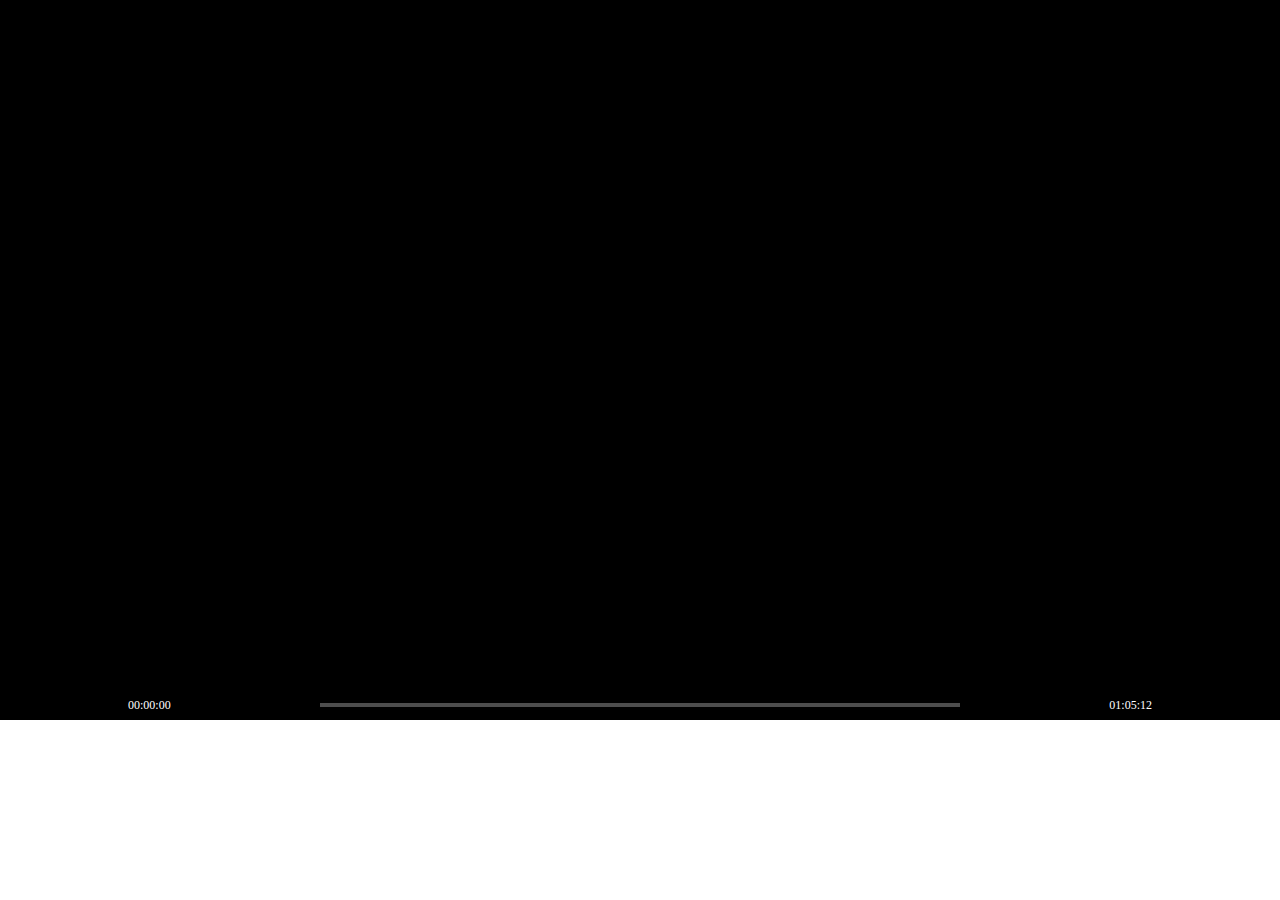
<file: player/index.html>
<!doctype html>
<html lang="en">
<head>
    <meta charset="UTF-8">
    <meta name="viewport"
          content="width=device-width, user-scalable=no, initial-scale=1.0, maximum-scale=1.0, minimum-scale=1.0">
    <meta http-equiv="X-UA-Compatible" content="ie=edge">
    <meta name="description" content="H5视频播放器，你值得拥有">
    <meta name="keywords" content="H5视频播放器,MP4">
    <meta name="Author" content="Leon">
    <title>H5视频播放器</title>
    <link rel="stylesheet" href="./CSS/main.css">
    <!--引入阿里图标-->
    <link rel="stylesheet" href="http://at.alicdn.com/t/font_1970977_l3tcn3m8eh8.css">
    <link rel="stylesheet" href="./CSS/phone.css" media="screen and (max-width:880px)">
</head>
<body>
<div class="head">
    <p class="description">点击右侧按钮可观看示例视频</p>
    <button class="exampleVideo">载入示例视频</button>
</div>
<div class="container">
    <video id="player" src=""  accept="video/*"></video>
    <div class="progressBar">
        <div class="currentProgress">
            <div class="circle"></div>
            <div class="ring"></div>
        </div>
    </div>
    <div class="control">
        <ul>
            <li class="left">
                <i id="play" class="iconfont icon-icon_play" title="播放" onclick="playButton.change()()"></i>
                <span class="playTime"></span>
            </li>
            <li class="right">
                <ul class="clearfix">
                    <li class="volume" onmousemove="volume.mouseInVolume()" onmouseleave="volume.mouseOutVolume()">
                        <div class="volumeIcon" onclick="volume.click()">
                            <i class="iconfont icon-004laba-2"></i>
                            <i class="iconfont icon-wifi isMuted"></i>
                        </div>
                        <div class="setValue" onmousemove="volume.mouseInSetValue()" onmouseleave="volume.mouseOutSetValue()" onmousedown="volume.adjustVolume()">
                            <div class="volumeBar">
                                <div class="currentValue">
                                    <div class="circle">
                                        <div class="halo"></div>
                                        <div class="ring"></div>
                                    </div>
                                </div>
                            </div>
                        </div>
                        <div class="fillArea"></div>
                    </li>
                    <li class="speed">
                        <span>1x</span>
                        <ul class="speedList">
                            <li>2x</li>
                            <li>1.5x</li>
                            <li>1.2x</li>
                            <li>1x</li>
                            <li>0.5x</li>
                        </ul>
                        <div class="fillArea"></div>
                    </li>
                    <li class="file" title="载入视频文件">
                        <input type="file" id="file-choose" name="videoFile">
                        <label for="file-choose">
                            <i class="iconfont icon-wenjian"></i>
                        </label>
                    </li>
                    <li class="fullScreen" title="全屏">
                        <i class="iconfont icon-quanping"></i>
                    </li>
                </ul>
            </li>
        </ul>
    </div>
    <div class="volumeSizeBox">
        当前音量:
        <span class="currentVolume"></span>
    </div>
</div>
<script>
    let container=document.querySelector(".container")
    let progressBar=document.querySelector(".progressBar")
    let currentProgress=document.querySelector(".currentProgress")
    let control=document.querySelector(".control")
    let player=document.querySelector("#player")
    let inputFile=document.querySelector("#file-choose")
    let setValue=document.querySelector(".setValue")
    let volumeBar=document.querySelector(".volumeBar")
    let currentValue=document.querySelector(".currentValue")
    let volumeSizeBox=document.querySelector(".volumeSizeBox")
    let currentVolume=document.querySelector(".currentVolume")
    let speedList=document.querySelectorAll(".speedList li")
    let currentSpeed=document.querySelector(".speed>span")
    let fullScreen=document.querySelector(".fullScreen")
    let chooseFile=document.querySelector(".file label")
    let fullScreenBtn=document.querySelector(".fullScreen i")
    let exampleVideo=document.querySelector(".exampleVideo")
    let volumeFillArea=document.querySelector(".volume .fillArea")

    let inputOnce=false
    let firstTimeOut=null
    let isFullScreen=false
    let isMouseInControl=false
    let totalVideoTime=[]
    let time1=0
    let time2=0

    init()
    function init(){
        window.onload = function () {
            var u = navigator.userAgent;
            if (u.indexOf('Android') > -1 || u.indexOf('Linux') > -1||u.indexOf('iPhone') > -1) {//安卓手机
                window.location.href="./mobile_phone/index.html"
            }
        };

        window.URL = window.URL || window.webkitURL;

        //用来实现底部控件的隐藏于显示
        control.style.bottom=0
        progressBar.style.bottom=50+"px"
        container.onmouseenter=function(){
            control.style.bottom=0+"px"
            progressBar.style.bottom=50+"px"
        }
        container.onmouseleave=function(){
            if(playButton.flag===true){
                control.style.bottom=-54+"px"
                progressBar.style.bottom=-4+"px"
            }
        }
        //倍速初始化
        ;[].forEach.bind(speedList)((i)=>{
            i.onclick=()=>{
                if(inputOnce){
                    player.playbackRate=parseFloat(i.innerHTML);currentSpeed.innerHTML=i.innerHTML
                }
            }
        })

        //获取文件并进行相关初始化
        inputFile.onchange=function () {
            if(this.files.length){
                inputOnce = true

                player.src = window.URL.createObjectURL(this.files[0])
                playButton.pauseVideo()
                progressBar.style.display = "block"
                currentProgress.style.width = 0 + "%"
                currentSpeed.innerHTML="1x"
            }
        }

        //调节进度时，如鼠标在进度条之外抬起，按照进度条之内抬起处理
        window.onmouseup=function(){
            if(handleWithPlayer.isProgressBarMouseDown){
                progressBar.onmousemove=null
                playButton.playVideo()
                handleWithPlayer.isProgressBarMouseDown=false
            }
        }

        window.onmousemove=function(e){
            e.preventDefault()    //阻止鼠标移动默认事件
        }
        //全屏时鼠标鼠标指针闲置两秒则消失，同时底部菜单隐藏；当鼠标移动，指针显示，同时底部菜单显示
        setInterval(function(){
            if(document.fullscreenElement){
                time1=new Date()
                if(time1&&time2&&(time1-time2)>2000&&!isMouseInControl){
                    container.style.cursor="none"
                    if(playButton.flag===true){
                        control.style.bottom=-50+"px"
                        progressBar.style.bottom=0+"px"
                    }
                }else{
                    container.style.cursor="default"
                    control.style.bottom=0+"px"
                    progressBar.style.bottom=50+"px"
                }
            }
        },1000)
        container.onmousemove=function(e){
            if(document.fullscreenElement){
                time2=time1
            }
        }
        control.onmouseenter=function(){
            isMouseInControl=true
        }
        control.onmouseleave=function(){
            isMouseInControl=false
        }

        //选择文件导致退出全屏，页面元素进行相应调整
        chooseFile.onclick=function(){
            if(isFullScreen){
                isFullScreen = false
                FullScreen(container)
                handleWithPlayer.adjustSize()
                fullScreenBtn.classList.add("icon-quanping")
                fullScreenBtn.classList.remove("icon-cancel-full-screen")
                fullScreen.title="全屏"
            }
        }
        exampleVideo.onclick=function(){
            inputOnce = true
            player.src="./video/Mojito.mkv"
            playButton.pauseVideo()
            progressBar.style.display = "block"
            currentProgress.style.width = 0 + "%"
            currentSpeed.innerHTML="1x"
        }
    }
    //播放按钮对象
    let playButton={
        button:document.getElementById("play"),
        flag:false,
        change:function(){
            return () => {
                if (this.flag) {
                    player.pause()
                    this.flag = false
                    this.button.classList.remove("icon-zanting")
                    this.button.classList.add("icon-icon_play")
                } else if(inputOnce){
                    player.play()
                    this.flag = true
                    this.button.classList.remove("icon-icon_play")
                    this.button.classList.add("icon-zanting")
                }
            }
        },
        playVideo(){
            this.flag = false
            this.change()()
        },
        pauseVideo(){
            this.flag = true
            this.change()()
        }
    }
    //处理视频文件
    let handleWithPlayer={
        playTime:document.querySelector(".playTime"),
        isProgressBarMouseDown:false,
        adjustSize:function(){
            let a=player.videoWidth
            let b=player.videoHeight
            let x
            let y
            if(isFullScreen){
                x=window.screen.width
                y=window.screen.height
            }else{
                x=container.clientWidth
                y=container.clientHeight
            }
            if((a>x||b>y)&&(a/b>x/y)){
                player.style.width=x+"px"
                player.style.height=b/(a/x)+"px"
            }else if((a>x||b>y)&&(a/b<x/y)){
                player.style.height=y+"px"
                player.style.width=a/(b/y)+"px"
            }else if(a<x&&b<y){
                player.style.width=a+"px"
                player.style.height=b+"px"
            }
            if(Math.abs(a/b-x/y)<0.5){
                player.style.width=x+"px"
                player.style.height=y+"px"
            }
        },
        loadVideo:function(){
            return new Promise(resolve=>{
                player.onloadedmetadata=function() {
                    handleWithPlayer.adjustSize()
                    player.volume=0.6*player.volume
                    currentValue.style.height=Math.round(player.volume*80)+"px"
                    let arr1=[]
                    let videoHour=Math.floor(player.duration/3600)
                    let videoMinute=Math.floor(player.duration/60)
                    let videoSecond=Math.ceil(player.duration-Math.floor(player.duration/60)*60)
                    arr1.push(videoHour,videoMinute,videoSecond)
                    let totalTime=arr1.map(item=>item<10?item="0"+item:item+="")
                    if(totalTime[0]==="00"){
                        handleWithPlayer.playTime.innerHTML=`00:00 / ${totalTime[1]}:${totalTime[2]}`
                    }else{
                        handleWithPlayer.playTime.innerHTML=`00:00:00 / ${totalTime[0]}:${totalTime[1]}:${totalTime[2]}`
                    }
                    totalVideoTime=totalTime
                    resolve()
                }
            })
        },
        updateTime:()=>{
            let arr2 = []
            if (playButton.flag === true) {
                currentProgress.style.width = (player.currentTime / player.duration) * 100 + "%"
                arr2[0] = Math.floor(player.currentTime / 3600)
                arr2[1] = Math.floor(player.currentTime / 60)
                arr2[2] = Math.ceil(player.currentTime - Math.floor(player.currentTime / 60) * 60)
                if (arr2[2] > 59) {
                    arr2[2] = 0
                    arr2[1]++
                }
                if (arr2[1] > 59) {
                    arr2[1] = 0
                    arr2[0]++
                }
                let nowTime = arr2.map(item => item < 10 ? item = "0" + item : item += "")
                if (totalVideoTime[0] === "00") {
                    handleWithPlayer.playTime.innerHTML = `${nowTime[1]}:${nowTime[2]} / ${totalVideoTime[1]}:${totalVideoTime[2]}`
                } else {
                    handleWithPlayer.playTime.innerHTML = `${nowTime[0]}:${nowTime[1]}:${nowTime[2]} / ${totalVideoTime[0]}:${totalVideoTime[1]}:${totalVideoTime[2]}`
                }
                if (arr2[0] * 60 * 60 + arr2[1] * 60 + arr2[2] >= Math.ceil(player.duration)) {
                    playButton.flag = true
                    playButton.change()()
                    currentProgress.style.width = 100 + "%"
                }
                arr2=null
            }
        },
        manageTime(){
            return new Promise(resolve=>{
                setInterval(function () {
                    this.updateTime(totalVideoTime)
                }.bind(this), 1000)
                resolve()
            })
        },
        onlyUpdateTime(){
            playButton.flag = true
            this.updateTime(totalVideoTime)
            playButton.flag = false
        },
    }
    handleWithPlayer.loadVideo()
        .then(()=>{return handleWithPlayer.manageTime()})
        .then(()=>{
            progressBar.onmousedown=function(e){
                handleWithPlayer.isProgressBarMouseDown=true
                let x=e.pageX-container.offsetLeft
                player.currentTime=(x/progressBar.offsetWidth)*player.duration
                currentProgress.style.width = (player.currentTime / player.duration) * 100 + "%"
                playButton.pauseVideo()
                handleWithPlayer.onlyUpdateTime()
                progressBar.onmousemove=function(e){
                    let x=e.pageX-container.offsetLeft
                    player.currentTime=(x/progressBar.offsetWidth)*player.duration
                    currentProgress.style.width = (player.currentTime / player.duration) * 100 + "%"
                    handleWithPlayer.onlyUpdateTime()
                }
                progressBar.onmouseup=function(e){
                    handleWithPlayer.isMouseDown=false
                    progressBar.onmousemove=null
                    let x=e.pageX-container.offsetLeft
                    player.currentTime=(x/progressBar.offsetWidth)*player.duration
                    handleWithPlayer.updateTime()
                    playButton.playVideo()
                }
            }
        })
    //音量控制
    let volume={
        volumeIcon:document.querySelector(".isMuted"),
        setValue:document.querySelector(".setValue"),
        flag:true,
        clickTimes:0,
        mouseFlag1:false,
        mouseFlag2:false,
        playerVolume:0,
        click:function(){
            if(inputOnce===true){
                volumeFillArea.style.display="block"
                if(!this.flag&&this.clickTimes===0){
                    this.setValue.style.display="block"
                    player.volume=this.playerVolume||player.volume
                    currentValue.style.height=Math.round(player.volume*80)+"px"
                    this.flag=true
                    this.volumeIcon.classList.remove("icon-Group-")
                    this.volumeIcon.classList.add("icon-wifi")
                    this.clickTimes++
                }else{
                    this.clickTimes++
                    if(this.clickTimes===1){
                        this.setValue.style.display="block"
                        this.playerVolume=player.volume
                    }
                    if(this.clickTimes===2){
                        if(this.flag){
                            this.playerVolume=player.volume
                            player.volume=0
                            this.flag=false
                            this.volumeIcon.classList.remove("icon-wifi")
                            this.volumeIcon.classList.add("icon-Group-")
                            currentValue.style.height=0+"px"
                        }else{
                            player.volume=this.playerVolume
                            this.flag=true
                            this.volumeIcon.classList.remove("icon-Group-")
                            this.volumeIcon.classList.add("icon-wifi")
                            currentValue.style.height=Math.round(player.volume*80)+"px"
                        }
                        this.clickTimes--
                    }
                }
            }
        },
        mouseInSetValue(){
            volume.mouseFlag1=true
        },
        mouseOutSetValue(){
            volume.mouseFlag1=false
            setValue.onmousemove=null
            if(!volume.mouseFlag1&&!volume.mouseFlag2){
                volume.setValue.style.display="none"
                volume.clickTimes=0
            }
            volumeSizeBox.style.display="none"
            volumeFillArea.style.display="none"
        },
        mouseInVolume(){
            volume.mouseFlag2=true
        },
        mouseOutVolume(){
            volume.mouseFlag2=false
            if(!volume.mouseFlag1&&!volume.mouseFlag2){
                volume.setValue.style.display="none"
                volume.clickTimes=0
            }
            volumeSizeBox.style.display="none"
            volumeFillArea.style.display="none"
        },
        adjustVolume(){
            let barHeight=volumeBar.offsetHeight
            let setValueTop=volume.getOffsetTop(setValue)
            setValue.onmousemove=function(e){
                let y=e.pageY
                value=barHeight-(y-setValueTop-12)
                value=value>barHeight?barHeight:(value<0?0:value)
                currentValue.style.height=value+"px"
                player.volume=Math.ceil(value / barHeight*100)/100
                if(Math.floor(player.volume*100)===0){
                    volume.volumeIcon.classList.remove("icon-wifi")
                    volume.volumeIcon.classList.add("icon-Group-")
                    volume.flag=false
                }else{
                    volume.volumeIcon.classList.remove("icon-Group-")
                    volume.volumeIcon.classList.add("icon-wifi")
                    volume.flag=true
                }
                volumeSizeBox.style.display="block"
                if(Math.ceil(player.volume*100)<10){
                    volumeSizeBox.style.width=72+"px"
                }else if(Math.ceil(player.volume*100)===100){
                    volumeSizeBox.style.width=88+"px"
                } else {
                    volumeSizeBox.style.width=80+"px"
                }
                currentVolume.innerHTML=`${Math.ceil(player.volume*100)}`
            }
            setValue.onmouseup=function(e){
                clearTimeout(firstTimeOut)
                setValue.onmousemove=null
                let y=e.pageY
                if(y>=setValueTop+12&&y<=setValueTop+92){
                    currentValue.style.height=(barHeight-(y-setValueTop-12))+"px"
                    player.volume=Math.ceil((barHeight - (y - setValueTop - 12)) / barHeight*100)/100
                    if(Math.floor(player.volume*100)===0){
                        volume.volumeIcon.classList.remove("icon-wifi")
                        volume.volumeIcon.classList.add("icon-Group-")
                    }else{
                        volume.volumeIcon.classList.remove("icon-Group-")
                        volume.volumeIcon.classList.add("icon-wifi")
                    }
                }
                volumeSizeBox.style.display="block"
                if(Math.ceil(player.volume*100)<10){
                    volumeSizeBox.style.width=72+"px"
                }else if(Math.ceil(player.volume*100)===100){
                    volumeSizeBox.style.width=88+"px"
                } else {
                    volumeSizeBox.style.width=80+"px"
                }
                currentVolume.innerHTML=`${Math.ceil(player.volume*100)}`
                firstTimeOut=setTimeout(()=>{
                    volumeSizeBox.style.display="none"
                },1000)
            }
        },
        getOffsetTop(obj){
            return (function getTop(o){
                if(o==null){
                    return 0;
                }else{
                    return o.offsetTop+getTop(o.offsetParent)+(o.offsetParent?o.offsetParent.clientTop:0);
                }
            })(obj)
        }
    }

    //全屏事件
    fullScreen.onclick=function(){
        let isFullScreenEnable=document.fullscreenEnabled || document.webkitFullscreenEnabled || document.msFullscreenEnabled
        if(isFullScreenEnable){
            if(!isFullScreen){
                isFullScreen=true
                FullScreen(container)
                handleWithPlayer.adjustSize()
                fullScreenBtn.classList.remove("icon-quanping")
                fullScreenBtn.classList.add("icon-cancel-full-screen")
                fullScreen.title="取消全屏"
            }else{
                isFullScreen=false
                FullScreen(container)
                handleWithPlayer.adjustSize()
                fullScreenBtn.classList.add("icon-quanping")
                fullScreenBtn.classList.remove("icon-cancel-full-screen")
                fullScreen.title="全屏"
            }
        }else{
            alert("该浏览器暂不能请求全屏")
        }
    }
    function FullScreen(el){
        //Edge浏览器也是基于webkit内核
        let isFull=document.webkitFullscreenElement || document.fullscreenElement || document.mozFullScreenElement;
        if(!isFull){//进入全屏
            (el.requestFullscreen&&el.requestFullscreen())||
            (el.mozRequestFullScreen&&el.mozRequestFullScreen())||
            (el.webkitRequestFullscreen&&el.webkitRequestFullscreen())||
            (el.msRequestFullscreen&&el.msRequestFullscreen());
        }else{ //退出全屏
            document.exitFullscreen?document.exitFullscreen():
                document.mozCancelFullScreen?document.mozCancelFullScreen():
                    document.webkitExitFullscreen?document.webkitExitFullscreen():
                        document.msExitFullscreen?document.msExitFullscreen():'';
        }
    }
    //用来处理ESC按键退出全屏而元素状态不改变的问题
    window.onresize=function(){
        //如果系统检测不处在全屏状态下并且目前实际是全屏，则切换到非全屏
        if(!(document.webkitFullscreenElement || document.fullscreenElement || document.mozFullScreenElement)&&isFullScreen){
            isFullScreen=false
            handleWithPlayer.adjustSize()
            fullScreenBtn.classList.add("icon-quanping")
            fullScreenBtn.classList.remove("icon-cancel-full-screen")
            fullScreen.title="全屏"
            container.style.cursor="default"
            if(playButton.flag===true){
                control.style.bottom=-54+"px"
                progressBar.style.bottom=-4+"px"
            }
        }else if(!document.fullscreenElement&&!isFullScreen){
            handleWithPlayer.adjustSize()
        }
    }
</script>
</body>
</html>
</file>
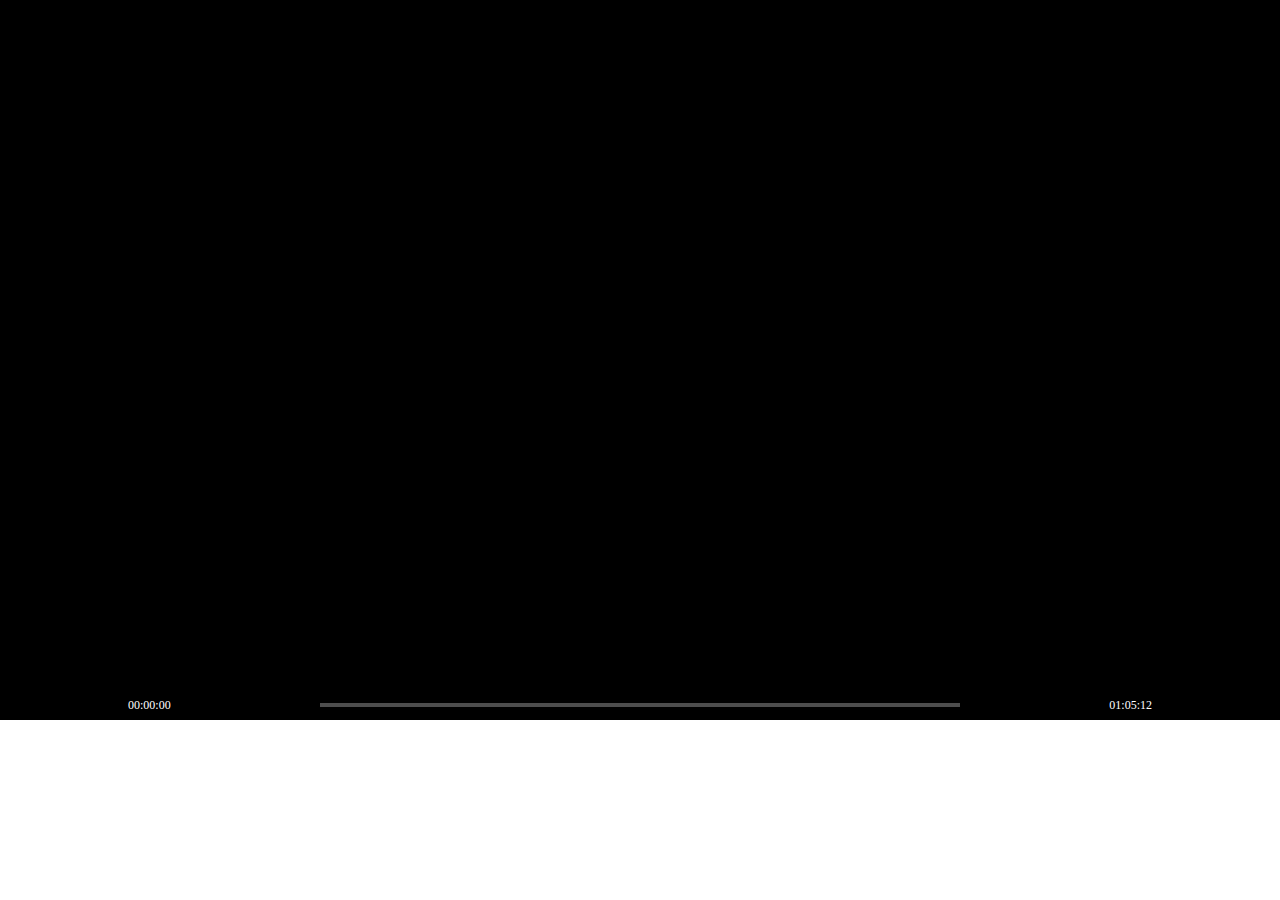
<file: player/mobile_phone/index.html>
<!doctype html>
<html lang="en">
<head>
    <meta charset="UTF-8">
    <meta name="viewport"
          content="width=device-width, user-scalable=no, initial-scale=1.0, maximum-scale=1.0, minimum-scale=1.0">
    <meta http-equiv="X-UA-Compatible" content="ie=edge">
    <meta name="description" content="H5视频播放器，你值得拥有">
    <meta name="keywords" content="H5视频播放器,MP4">
    <meta name="Author" content="Leon">
    <title>H5视频播放器</title>
    <link rel="stylesheet" href="./CSS/main.css" media="screen and (orientation:portrait)">
    <!--引入阿里图标-->
    <link rel="stylesheet" href="http://at.alicdn.com/t/font_1970977_chiramcvrzj.css">
    <link rel="stylesheet" href="./CSS/landscape.css" media="screen and (orientation:landscape)">
</head>
<body>
    <div class="head">
        <p class="description">请选择本地视频文件进行播放</p>
        <input type="file" id="choose-file">
        <label for="choose-file">
            <i class="iconfont icon-wenjian">Click Here</i>
        </label>
    </div>

    <div class="container">
        <video id="player" accept="video/*" webkit-playsinline x5-playsinline="true" x5-video-player-type="h5"></video>
        <div class="play-button">
            <i id="play" class="iconfont icon-icon_play" title="播放" onclick="playButton.change()()"></i>
        </div>
        <ul class="control">
            <li class="volume">
                <i class="iconfont icon-yinliang isMuted"></i>
            </li>
            <li class="progress">
                <p class="current-time">00:00:00</p>
                <div class="progress-bar">
                    <div class="current-progress">
                        <div class="circle"></div>
                        <div class="ring"></div>
                    </div>
                </div>
                <p class="total-time">01:05:12</p>
            </li>
            <li class="full-screen">
                <i class="iconfont icon-quanping"></i>
            </li>
        </ul>
    </div>>
    <script>
        let container=document.querySelector(".container")
        let progressBar=document.querySelector(".progress-bar")
        let currentProgress=document.querySelector(".current-progress")
        let control=document.querySelector(".control")
        let player=document.querySelector("#player")
        let inputFile=document.querySelector("#choose-file")
        let chooseFile=document.querySelector(".head label")
        let fullScreenBtn=document.querySelector(".full-screen i")
        let playButtonBox=document.querySelector(".play-button")

        let inputOnce=false
        let isFullScreen=false
        let isMouseInControl=false
        let totalVideoTime=[]
        let time1=0
        let time2=0

        init()
        function init(){
            window.onload = function () {
                var u = navigator.userAgent;
                if (u.indexOf('Android') > -1 || u.indexOf('Linux') > -1||u.indexOf('iPhone') > -1) {//安卓手机

                }else{
                    window.location.href="../index.html"
                }
            };
            window.URL = window.URL || window.webkitURL || window.mozURL;
            //用来实现底部控件的隐藏于显示
            control.style.bottom=0

            container.onmouseenter=function(){
                control.style.bottom=0+"px"
                playButtonBox.style.display="block"
            }
            container.onmouseleave=function(){
                if(playButton.flag===true){
                    control.style.bottom=-30+"px"
                    playButtonBox.style.display="none"
                }

            }
            //倍速初始化
            // ;[].forEach.bind(speedList)((i)=>{
            //     i.onclick=()=>{
            //         if(inputOnce){
            //             player.playbackRate=parseFloat(i.innerHTML);currentSpeed.innerHTML=i.innerHTML
            //         }
            //     }
            // })

            //获取文件并进行相关初始化
            inputFile.onchange=function () {
                if(this.files.length){
                    inputOnce = true
                    player.src = window.URL.createObjectURL(this.files[0])
                    playButton.pauseVideo()
                    progressBar.style.display = "block"
                    currentProgress.style.width = 0 + "%"
                    volume.volumeIcon.onclick=volume.click()
                }
            }

            //调节进度时，如鼠标在进度条之外抬起，按照进度条之内抬起处理
            // window.onmouseup=function(){
            //     if(handleWithPlayer.isProgressBarMouseDown){
            //         progressBar.onmousemove=null
            //         playButton.playVideo()
            //         handleWithPlayer.isProgressBarMouseDown=false
            //     }
            // }

            // window.onmousemove=function(e){
            //     e.preventDefault()    //阻止鼠标移动默认事件
            // }

            //全屏时鼠标鼠标指针闲置两秒则消失，同时底部菜单隐藏；当鼠标移动，指针显示，同时底部菜单显示
            setInterval(function(){
                time1=new Date()
                if(time1&&time2&&(time1-time2)>3000&&!isMouseInControl){
                    if(playButton.flag===true){
                        control.style.bottom=-30+"px"
                        playButtonBox.style.display="none"
                    }
                }else {
                    control.style.bottom=0+"px"
                    playButtonBox.style.display="block"
                }
            },1000)
            container.onmousemove=function(e){
                time2=time1
            }
            control.onmouseenter=function(){
                isMouseInControl=true
            }
            control.onmouseleave=function(){
                isMouseInControl=false
            }

            //选择文件导致退出全屏，页面元素进行相应调整
            chooseFile.onclick=function(){
                if(isFullScreen){
                    isFullScreen = false
                    FullScreen(container)
                    handleWithPlayer.adjustSize()
                    fullScreenBtn.classList.add("icon-quanping")
                    fullScreenBtn.classList.remove("icon-cancel-full-screen")
                    fullScreen.title="全屏"
                }
            }
        }
        //播放按钮对象
        let playButton={
            button:document.getElementById("play"),
            flag:false,
            change:function(){
                return () => {
                    if (this.flag) {
                        player.pause()
                        this.flag = false
                        this.button.classList.remove("icon-zanting")
                        this.button.classList.add("icon-icon_play")
                    } else if(inputOnce){
                        player.play()
                        this.flag = true
                        this.button.classList.remove("icon-icon_play")
                        this.button.classList.add("icon-zanting")
                    }
                }
            },
            playVideo(){
                this.flag = false
                this.change()()
            },
            pauseVideo(){
                this.flag = true
                this.change()()
            }
        }
        //处理视频文件
        let handleWithPlayer={
            currentTime:document.querySelector(".current-time"),
            totalTime:document.querySelector(".total-time"),
            isProgressBarMouseDown:false,
            adjustSize:function(){
                let a=player.videoWidth
                let b=player.videoHeight
                let x
                let y
                if(isFullScreen){
                    x=window.screen.width
                    y=window.screen.height

                }else{
                    x=container.clientWidth
                    y=container.clientHeight
                }
                if((a>x||b>y)&&(a/b>x/y)){
                    player.style.width=x+"px"
                    player.style.height=b/(a/x)+"px"
                }else if((a>x||b>y)&&(a/b<x/y)){
                    player.style.height=y+"px"
                    player.style.width=a/(b/y)+"px"
                }else if(a<x&&b<y){
                    player.style.width=a+"px"
                    player.style.height=b+"px"
                }
                if(Math.abs(a/b-x/y)<0.5){
                    player.style.width=x+"px"
                    player.style.height=y+"px"
                }
            },
            loadVideo:function(){
                return new Promise(resolve=>{
                    player.onloadedmetadata=function() {
                        handleWithPlayer.adjustSize()
                        player.volume=0.6*player.volume
                        let arr1=[]
                        let videoHour=Math.floor(player.duration/3600)
                        let videoMinute=Math.floor(player.duration/60)
                        let videoSecond=Math.ceil(player.duration-Math.floor(player.duration/60)*60)
                        arr1.push(videoHour,videoMinute,videoSecond)
                        let totalTime=arr1.map(item=>item<10?item="0"+item:item+="")
                        if(totalTime[0]==="00"){
                            handleWithPlayer.currentTime.innerHTML="00:00"
                            handleWithPlayer.totalTime.innerHTML=`${totalTime[1]}:${totalTime[2]}`
                        }else{
                            handleWithPlayer.currentTime.innerHTML="00:00:00"
                            handleWithPlayer.totalTime.innerHTML=`${totalTime[0]}:${totalTime[1]}:${totalTime[2]}`
                        }
                        totalVideoTime=totalTime
                        resolve()
                    }
                })
            },
            updateTime:()=>{
                let arr2 = []
                if (playButton.flag === true) {
                    currentProgress.style.width = (player.currentTime / player.duration) * 100 + "%"
                    arr2[0] = Math.floor(player.currentTime / 3600)
                    arr2[1] = Math.floor(player.currentTime / 60)
                    arr2[2] = Math.ceil(player.currentTime - Math.floor(player.currentTime / 60) * 60)
                    if (arr2[2] > 59) {
                        arr2[2] = 0
                        arr2[1]++
                    }
                    if (arr2[1] > 59) {
                        arr2[1] = 0
                        arr2[0]++
                    }
                    let nowTime = arr2.map(item => item < 10 ? item = "0" + item : item += "")
                    if (totalVideoTime[0] === "00") {
                        handleWithPlayer.currentTime.innerHTML = `${nowTime[1]}:${nowTime[2]}`
                        handleWithPlayer.totalTime.innerHTML = `${totalVideoTime[1]}:${totalVideoTime[2]}`
                    } else {
                        handleWithPlayer.currentTime.innerHTML = `${nowTime[0]}:${nowTime[1]}:${nowTime[2]}`
                        handleWithPlayer.totalTime.innerHTML = `${totalVideoTime[0]}:${totalVideoTime[1]}:${totalVideoTime[2]}`
                    }
                    if (arr2[0] * 60 * 60 + arr2[1] * 60 + arr2[2] >= Math.ceil(player.duration)) {
                        playButton.pauseVideo()
                        currentProgress.style.width = 100 + "%"
                    }
                    arr2=null
                }
            },
            manageTime(){
                return new Promise(resolve=>{
                    setInterval(function () {
                        this.updateTime(totalVideoTime)
                    }.bind(this), 1000)
                    resolve()
                })
            },
            onlyUpdateTime(){
                playButton.flag = true
                this.updateTime(totalVideoTime)
                playButton.flag = false
            },
        }
        handleWithPlayer.loadVideo()
            .then(()=>{return handleWithPlayer.manageTime()})
            .then(()=>{
                progressBar.ontouchstart=function(e){
                    console.log(e)
                    let offsetX=getOffsetLeft(progressBar)
                    handleWithPlayer.isProgressBarMouseDown=true
                    let x=e.targetTouches[0].pageX-offsetX;
                    player.currentTime=(x/progressBar.offsetWidth)*player.duration
                    currentProgress.style.width = (player.currentTime / player.duration) * 100 + "%"
                    playButton.pauseVideo()
                    handleWithPlayer.onlyUpdateTime()
                    progressBar.ontouchmove=function(e){
                        x=e.targetTouches[0].pageX-offsetX
                        player.currentTime=(x/progressBar.offsetWidth)*player.duration
                        currentProgress.style.width = (player.currentTime / player.duration) * 100 + "%"
                        handleWithPlayer.onlyUpdateTime()
                    }
                    progressBar.ontouchend=function(){
                        handleWithPlayer.isMouseDown=false
                        progressBar.onmousemove=null
                        player.currentTime=(x/progressBar.offsetWidth)*player.duration
                        handleWithPlayer.updateTime()
                        playButton.playVideo()
                    }
                }
            })

        function getOffsetLeft(obj){
            return (function getTop(o){
                if(o==null){
                    return 0;
                }else{
                    return o.offsetLeft+getTop(o.offsetParent)+(o.offsetParent?o.offsetParent.clientLeft:0);
                }
            })(obj)
        }
        //音量控制
        let volume={
            volumeIcon:document.querySelector(".isMuted"),
            flag:true,
            click:function() {
                return () => {
                    if(!this.flag){
                        this.flag=true
                        player.volume=1
                        this.volumeIcon.classList.remove("icon-jingyin")
                        this.volumeIcon.classList.add("icon-yinliang")

                    }else{
                        this.flag=false
                        player.volume=0
                        this.volumeIcon.classList.remove("icon-yinliang")
                        this.volumeIcon.classList.add("icon-jingyin")
                    }
                }
            },
        }

        //横竖屏切换事件
        fullScreenBtn.onclick=function(){

            let isFullScreenEnable=document.fullscreenEnabled || document.webkitFullscreenEnabled || document.msFullscreenEnabled
            if(isFullScreenEnable){
                if(!isFullScreen){
                    isFullScreen=true
                    FullScreen(container)
                    handleWithPlayer.adjustSize()
                    fullScreenBtn.classList.remove("icon-quanping")
                    fullScreenBtn.classList.add("icon-cancel-full-screen")

                }else{
                    isFullScreen=false
                    FullScreen(container)
                    handleWithPlayer.adjustSize()
                    fullScreenBtn.classList.add("icon-quanping")
                    fullScreenBtn.classList.remove("icon-cancel-full-screen")
                }
            }else{
                alert("该浏览器暂不能请求全屏")
            }
        }
        function FullScreen(el){
            //Edge浏览器也是基于webkit内核
            let isFull=document.webkitFullscreenElement || document.fullscreenElement || document.mozFullScreenElement;
            if(!isFull){//进入全屏
                (el.requestFullscreen&&el.requestFullscreen())||
                (el.mozRequestFullScreen&&el.mozRequestFullScreen())||
                (el.webkitRequestFullscreen&&el.webkitRequestFullscreen())||
                (el.msRequestFullscreen&&el.msRequestFullscreen());
            }else{ //退出全屏
                document.exitFullscreen?document.exitFullscreen():
                    document.mozCancelFullScreen?document.mozCancelFullScreen():
                        document.webkitExitFullscreen?document.webkitExitFullscreen():
                            document.msExitFullscreen?document.msExitFullscreen():'';
            }
        }
        //用来处理ESC按键退出全屏而元素状态不改变的问题
        window.onresize=function(){
            //如果系统检测不处在全屏状态下并且目前实际是全屏，则切换到非全屏
            if(!(document.webkitFullscreenElement || document.fullscreenElement || document.mozFullScreenElement)&&isFullScreen){
                isFullScreen=false
                handleWithPlayer.adjustSize()
                fullScreenBtn.classList.add("icon-quanping")
                fullScreenBtn.classList.remove("icon-cancel-full-screen")
                fullScreen.title="全屏"
                container.style.cursor="default"
                if(playButton.flag===true){
                    control.style.bottom=-30+"px"
                }
            }
            handleWithPlayer.adjustSize()
        }
    </script>
</body>
</html>
</file>
<file: player/CSS/main.css>
*{
    margin:0;
    padding:0;
    list-style:none;
}
.clearfix:after{
    display:block;
    content:"";
    clear:both
}
body{
    font-size:0;
}
.head{
    width: 880px;
    margin:20px auto 10px;
}
.description{
    display:inline-block;
    font-size:13px;
    color:#000;
}
.exampleVideo{
    display:inline-block;
    font-size:13px;
    margin-left:10px;
}
.container{
    /*box-sizing:border-box;*/
    position:relative;
    width: 880px;
    height: 495px;
    background-color: #000;
    margin:0 auto;
    overflow:hidden;
    padding:20px 0;
}
.container>video{
    display:block;
    position:absolute;
    top:0;
    bottom:0;
    left:0;
    right:0;
    margin:auto;
}

/*进度条*/
.progressBar{
    display:none;
    position:absolute;
    bottom:-4px;
    width: 100%;
    height:4px;
    background-color:rgba(255,255,255,.3);
    transition:bottom .2s linear;
}
.progressBar:hover{
    cursor:pointer;
}
.progressBar:before{
    display:block;
    position:absolute;
    bottom:4px;
    transition:height .1s linear;
    content:"";
    width: 100%;
    height:0;
    background-color:rgba(255,255,255,.3);
}
.progressBar:hover:before{
    height:2px;
}
.progressBar:after{
    display:block;
    position:absolute;
    top:4px;
    transition:height .1s linear;
    content:"";
    width: 100%;
    height:0;
    background-color:rgba(255,255,255,.3);
}
.progressBar:hover:after{
    height:2px;
}
.currentProgress{
    position:relative;
    width: 0;
    height:4px;
    background-color: #ff4629;
    z-index:999;
}
.currentProgress:before{
    display:block;
    position:absolute;
    bottom:4px;
    content:"";
    width: 100%;
    height:0;
    background-color:#ff4629;
    transition:height .1s linear;
}
.progressBar:hover .currentProgress:before{
    height:2px;
}
.currentProgress:after{
    display:block;
    position:absolute;
    top:4px;
    content:"";
    width: 100%;
    height:0;
    background-color:#ff4629;
    transition:height .1s linear;
}
.progressBar:hover .currentProgress:after{
    height:2px;
}
.currentProgress>.circle{
    display:block;
    position:absolute;
    top:0;
    bottom:0;
    margin:auto 0;
    right:0;
    width: 0;
    height: 0;
    border-radius:50%;
    background-color: #ff4629;
    transition:width .1s linear,height .1s linear,right .1s linear;
}
.progressBar:hover .circle{
    right:-6px;
    width: 12px;
    height: 12px;
}

.currentProgress>.ring{
    display:block;
    position:absolute;
    top:0;
    bottom:0;
    margin:auto 0;
    right:0;
    width: 0;
    height: 0;
    border-radius:50%;
    background-color: rgba(255,70,41,.4);
    transition:width .1s linear,height .1s linear,right .1s linear;
}
.progressBar:hover .ring{
    right:-10px;
    width: 20px;
    height: 20px;
}


/*控件*/
.control{
    position:absolute;
    bottom:-54px;
    width: 100%;
    height: 50px;
    background-color: rgba(0,0,0,0);
    transition:bottom .2s linear;
}
.control>ul{
    display:flex;
    flex-flow:row nowrap;
    justify-content:space-between;
    padding:10px 15px;
    height:30px;
}
/*播放按钮*/
.control>ul>.left{
    position:relative;
}
.control>ul>.left>i{
    display:inline-block;
    color:#fff;
    line-height:30px;
    cursor:pointer;
}
.control>ul>.left>.iconfont:hover{
    color:dodgerblue;
}

.control>ul>.left>.icon-zanting{
    font-size:18px;
    font-weight:bolder;
    margin-top:1px;
    margin-left:-1px;
}
/*播放时间*/
.playTime{
    display:block;
    position:absolute;
    top:7px;
    left:40px;
    color:#fff;
    font-size:12px;
    font-family: Tahoma, serif;
    width: 150px;
    margin-left:5px;
    -webkit-user-select:none;
    -moz-user-select:none;
    -ms-user-select:none;
    user-select:none;
}
/*右侧控件*/
.control>ul>.right>ul>li{
    float:left;
}

/*音量*/
.volume{
    position:relative;
    cursor:pointer;
}
.volume:hover >.volumeIcon>i{
    color:#2d7dc2;
    font-weight:bolder;
}
.volume>.volumeIcon{
    position:relative;
    width: 30px;
    height: 30px;
    line-height:30px;
}
.volume>.volumeIcon>i{
    color:#fff;

    font-weight:bolder;
}
.volume>.volumeIcon>.icon-004laba-2{
    display:inline-block;
    font-size:18px;
    line-height:30px;
    vertical-align:middle;
}
.volume>.volumeIcon>.isMuted{
    display:block;
    position:absolute;
    top:8.5px;
    left:12px;
    transform:rotate(90deg);
    font-size:12px;
    vertical-align:middle;
    height:15px;
    line-height:15px;
    width: 15px;
}
.volume>.setValue{
    display:none;
    position:absolute;
    top:-120px;
    left:-7px;
    width: 40px;
    height:104px;
    background-color: rgba(0,0,0,.8);
    border-radius:3px;
}
.volume .volumeBar{
    position:relative;
    width: 4px;
    height: 80px;
    margin:12px auto;
    background-color: rgba(255,255,255,.3);
    border-radius:2px;
}
.volume .currentValue{
    position:absolute;
    bottom:0;
    width: 4px;
    height: 0;
    background-color: #ff4629;
}
.volume .circle{
    width: 8px;
    height: 8px;
    border-radius:50%;
    background-color: #fff;
    margin:-4px 0 0 -2px;
}
.volume .halo{
    position:relative;
    top:-8px;
    left:-8px;
    width: 24px;
    height: 24px;
    border-radius:50%;
    background: radial-gradient(circle at 50% 50%,rgba(0,0,0,0) 0,rgba(0,0,0,0) 4px,rgba(100,50,10,.8) 4px,rgba(0,0,0,0) 12px);
}
.volume .ring{
    display:none;
    position:relative;
    top:-27px;
    left:-3px;
    width: 14px;
    height: 14px;
    border-radius:50%;
    background: radial-gradient(circle at 50% 50%,rgba(0,0,0,0) 0,rgba(0,0,0,0) 4px,rgba(158,114,59,.6) 4px,rgba(158,114,59,.4) 7px,rgba(0,0,0,0) 7px);
}
.volume .circle:hover .ring{
    display:block;
}
.volume .fillArea{
    display:none;
    position:absolute;
    top:-16px;
    width: 30px;
    height: 18px;
}
/*倍速*/
.speed{
    position:relative;
    width: 40px;
    height:20px;
    line-height:20px;
    text-align:center;
    margin:6px 0 0 5px;
    background-color: rgba(0,0,0,0.5);
    border-radius:10px;
    cursor:pointer;
}
.speed>span{
    font-size:14px;
    color:#fff;
}
.speed>.speedList{
    display:none;
    flex-flow:column nowrap;
    justify-content:space-between;
    position:absolute;
    top:-126px;
    width: 40px;
    height:104px;
    background-color: rgba(1,1,1,0);
}
.speed>.speedList>li{
    background-color: rgba(0,0,0,.5);
    color:#fff;
    font-size:14px;
}
.speed>.speedList>li:first-child{
    border-radius:3px 3px 0 0;
}
.speed>.speedList>li:last-child{
    border-radius:0 0 3px 3px;
}
.speed:hover{
    background-color: #2d7dc2;
}
.speed:hover .speedList{
    display:flex;
}
.speedList>li:hover{
    background-color: #2d7dc2;
}
.speed .fillArea{
    display:none;
    position:absolute;
    top:-22px;
    width: 40px;
    height: 22px;
}
.speed:hover .fillArea{
    display:block;
}
/*文件*/
.file{
    margin-left:10px;
}
.file .icon-wenjian{
    display:inline-block;
    color:#fff;
    line-height:30px;
    font-size:18px;
    margin-top:2px;
    cursor:pointer;
}
.icon-wenjian:hover{
    color:#2d7dc2;
    font-weight:bolder;
}
.file>input{
    display:none;
}
.file>label{
    display:block;
    height: 30px;
    line-height:30px;
    margin-top:-1px;
}
/*全屏*/
.fullScreen{
    margin-left:15px;
    height:30px;
}
.fullScreen>.iconfont{
    display:inline-block;
    color:#fff;
    line-height:30px;
    font-size:18px;
    margin-top:1px;
    cursor:pointer;
}
.iconfont:hover{
    color:#2d7dc2;
    font-weight:bolder;
}

/*音量调整显示*/
.container .volumeSizeBox{
    display:none;
    position:absolute;
    bottom:80px;
    left:10px;
    height: 30px;
    background-color: rgba(0,0,0,.5);
    border-radius:3px;
    color:#fff;
    font-size:12px;
    font-weight:600;
    font-family: Tahoma, serif;
    line-height:30px;
    padding-left:5px;
}
.volumeSizeBox>.currentVolume{
    color:#ff4629;
}
</file>
<file: player/CSS/phone.css>
.head{
    display:none;
    width: 100%;
}

.container{
    width: 100%;
    height: 100vh;
    padding:0;
}
</file>
<file: player/mobile_phone/CSS/main.css>
html{
    font-size:10px;
}
*{
    margin:0;
    padding:0;
    list-style:none;
}
.clearfix:after{
    display:block;
    content:"";
    clear:both
}
body{
    font-size:0;
}

.head{
    margin:5px 0 5px 5px;
    line-height:20px;
}

.description{
    display:inline-block;
    font-size:1.3rem;
    color:#000;
    height: 20px;
    line-height:20px;
}
.head .icon-wenjian{
    display:inline-block;
    color:#000;
    height: 20px;
    line-height:20px;
    font-size:1.3rem;
    cursor:pointer;
    margin-left:10px;
}
.head .icon-wenjian:hover{
    color:red;
}
.head input{
    display:none;
}
.container{
    position:relative;
    width: 100vw;
    height: 56.25vw;
    background-color: #000;
    margin:0 auto;
    overflow:hidden;
}
.container>video{
    display:block;
    position:absolute;
    top:0;
    bottom:0;
    left:0;
    right:0;
    margin:auto;
}
.play-button{
    position:absolute;
    top:0;
    bottom:0;
    left: 0;
    right: 0;
    margin: auto;
    width: 40px;
    height: 40px;
    line-height:40px;
    text-align:center;
    color:#fff;
    border-radius:50%;
    background-color: rgba(0,0,0,.3);
}
.play-button .iconfont{
    font-size:2rem;
}
.play-button .icon-zanting{

    margin-top:1px;
    margin-left:-1px;
}
.control{
    display:flex;
    flex-flow:row nowrap;
    justify-content:space-around;
    position:absolute;
    bottom:0;
    width: 100%;
    height: 30px;
    background-color: rgba(0,0,0,0);
    transition:bottom .2s linear;
}
.control>li{

}
.control .volume{
    width: 30px;
    line-height:30px;
    color:white;
    text-align:center;

}
.control .progress{
    display:flex;
    flex-flow:row nowrap;
    justify-content:space-between;
    position:relative;
    width: 80vw;
    line-height:30px;
}
.progress .current-time{
    font-size:1.2rem;
    color:white;
    text-align:center;
}

.progress .progress-bar{
    position:absolute;
    top:0;
    bottom:0;
    left:0;
    right:0;
    margin:auto;
    width:50vw;
    height: 4px;
    background-color:rgba(255,255,255,.3);
}
.progress-bar:hover{
    cursor:pointer;
}
.progress-bar:before{
    display:block;
    position:absolute;
    bottom:4px;
    transition:height .1s linear;
    content:"";
    width: 100%;
    height:0;
    background-color:rgba(255,255,255,.3);
}
.progress-bar:hover:before{
    height:2px;
}
.progress-bar:after{
    display:block;
    position:absolute;
    top:4px;
    transition:height .1s linear;
    content:"";
    width: 100%;
    height:0;
    background-color:rgba(255,255,255,.3);
}
.progress-bar:hover:after{
    height:2px;
}
.current-progress{
     position:relative;
     width: 0;
     height:4px;
     background-color: #ff4629;
     z-index:999;
 }
.current-progress:before{
    display:block;
    position:absolute;
    bottom:4px;
    content:"";
    width: 100%;
    height:0;
    background-color:#ff4629;
    transition:height .1s linear;
}
.progress-bar:hover .current-progress:before{
    height:2px;
}
.current-progress:after{
    display:block;
    position:absolute;
    top:4px;
    content:"";
    width: 100%;
    height:0;
    background-color:#ff4629;
    transition:height .1s linear;
}
.progress-bar:hover .current-progress:after{
    height:2px;
}
.current-progress>.circle{
    display:block;
    position:absolute;
    top:0;
    bottom:0;
    margin:auto 0;
    right:0;
    width: 0;
    height: 0;
    border-radius:50%;
    background-color: #ff4629;
    transition:width .1s linear,height .1s linear,right .1s linear;
}
.progress-bar:hover .circle{
    right:-6px;
    width: 12px;
    height: 12px;
}

.current-progress>.ring{
    display:block;
    position:absolute;
    top:0;
    bottom:0;
    margin:auto 0;
    right:0;
    width: 0;
    height: 0;
    border-radius:50%;
    background-color: rgba(255,70,41,.4);
    transition:width .1s linear,height .1s linear,right .1s linear;
}
.progress-bar:hover .ring{
    right:-10px;
    width: 20px;
    height: 20px;
}

.progress .total-time{
    font-size:1.2rem;
    color:white;
    text-align:center;
}
.control .full-screen{
    width: 30px;
    line-height:30px;
    color:white;
    text-align:center;
}

/*!*进度条*!*/
/*.progressBar{*/
/*    display:none;*/
/*    position:absolute;*/
/*    bottom:-4px;*/
/*    width: 100%;*/
/*    height:4px;*/
/*    background-color:rgba(255,255,255,.3);*/
/*    transition:bottom .2s linear;*/
/*}*/
/*.progressBar:hover{*/
/*    cursor:pointer;*/
/*}*/
/*.progressBar:before{*/
/*    display:block;*/
/*    position:absolute;*/
/*    bottom:4px;*/
/*    transition:height .1s linear;*/
/*    content:"";*/
/*    width: 100%;*/
/*    height:0;*/
/*    background-color:rgba(255,255,255,.3);*/
/*}*/
/*.progressBar:hover:before{*/
/*    height:2px;*/
/*}*/
/*.progressBar:after{*/
/*    display:block;*/
/*    position:absolute;*/
/*    top:4px;*/
/*    transition:height .1s linear;*/
/*    content:"";*/
/*    width: 100%;*/
/*    height:0;*/
/*    background-color:rgba(255,255,255,.3);*/
/*}*/
/*.progressBar:hover:after{*/
/*    height:2px;*/
/*}*/
/*.currentProgress{*/
/*    position:relative;*/
/*    width: 0;*/
/*    height:4px;*/
/*    background-color: #ff4629;*/
/*    z-index:999;*/
/*}*/
/*.currentProgress:before{*/
/*    display:block;*/
/*    position:absolute;*/
/*    bottom:4px;*/
/*    content:"";*/
/*    width: 100%;*/
/*    height:0;*/
/*    background-color:#ff4629;*/
/*    transition:height .1s linear;*/
/*}*/
/*.progressBar:hover .currentProgress:before{*/
/*    height:2px;*/
/*}*/
/*.currentProgress:after{*/
/*    display:block;*/
/*    position:absolute;*/
/*    top:4px;*/
/*    content:"";*/
/*    width: 100%;*/
/*    height:0;*/
/*    background-color:#ff4629;*/
/*    transition:height .1s linear;*/
/*}*/
/*.progressBar:hover .currentProgress:after{*/
/*    height:2px;*/
/*}*/
/*.currentProgress>.circle{*/
/*    display:block;*/
/*    position:absolute;*/
/*    top:0;*/
/*    bottom:0;*/
/*    margin:auto 0;*/
/*    right:0;*/
/*    width: 0;*/
/*    height: 0;*/
/*    border-radius:50%;*/
/*    background-color: #ff4629;*/
/*    transition:width .1s linear,height .1s linear,right .1s linear;*/
/*}*/
/*.progressBar:hover .circle{*/
/*    right:-6px;*/
/*    width: 12px;*/
/*    height: 12px;*/
/*}*/

/*.currentProgress>.ring{*/
/*    display:block;*/
/*    position:absolute;*/
/*    top:0;*/
/*    bottom:0;*/
/*    margin:auto 0;*/
/*    right:0;*/
/*    width: 0;*/
/*    height: 0;*/
/*    border-radius:50%;*/
/*    background-color: rgba(255,70,41,.4);*/
/*    transition:width .1s linear,height .1s linear,right .1s linear;*/
/*}*/
/*.progressBar:hover .ring{*/
/*    right:-10px;*/
/*    width: 20px;*/
/*    height: 20px;*/
/*}*/


/*!*控件*!*/
/*.control{*/
/*    position:absolute;*/
/*    bottom:-54px;*/
/*    width: 100%;*/
/*    height: 50px;*/
/*    background-color: rgba(0,0,0,0);*/
/*    transition:bottom .2s linear;*/
/*}*/
/*.control>ul{*/
/*    display:flex;*/
/*    flex-flow:row nowrap;*/
/*    justify-content:space-between;*/
/*    padding:10px 15px;*/
/*    height:30px;*/
/*}*/
/*!*播放按钮*!*/
/*.control>ul>.left{*/
/*    position:relative;*/
/*}*/
/*.control>ul>.left>i{*/
/*    display:inline-block;*/
/*    color:#fff;*/
/*    line-height:30px;*/
/*    cursor:pointer;*/
/*}*/
/*.control>ul>.left>.iconfont:hover{*/
/*    color:dodgerblue;*/
/*}*/

/*.control>ul>.left>.icon-zanting{*/
/*    font-size:18px;*/
/*    font-weight:bolder;*/
/*    margin-top:1px;*/
/*    margin-left:-1px;*/
/*}*/
/*!*播放时间*!*/
/*.playTime{*/
/*    display:block;*/
/*    position:absolute;*/
/*    top:7px;*/
/*    left:40px;*/
/*    color:#fff;*/
/*    font-size:12px;*/
/*    font-family: Tahoma, serif;*/
/*    width: 150px;*/
/*    margin-left:5px;*/
/*    -webkit-user-select:none;*/
/*    -moz-user-select:none;*/
/*    -ms-user-select:none;*/
/*    user-select:none;*/
/*}*/
/*!*右侧控件*!*/
/*.control>ul>.right>ul>li{*/
/*    float:left;*/
/*}*/

/*!*音量*!*/
/*.volume{*/
/*    position:relative;*/
/*    cursor:pointer;*/
/*}*/
/*.volume:hover >.volumeIcon>i{*/
/*    color:#2d7dc2;*/
/*    font-weight:bolder;*/
/*}*/
/*.volume>.volumeIcon{*/
/*    position:relative;*/
/*    width: 30px;*/
/*    height: 30px;*/
/*    line-height:30px;*/
/*}*/
/*.volume>.volumeIcon>i{*/
/*    color:#fff;*/

/*    font-weight:bolder;*/
/*}*/
/*.volume>.volumeIcon>.icon-004laba-2{*/
/*    display:inline-block;*/
/*    font-size:18px;*/
/*    line-height:30px;*/
/*    vertical-align:middle;*/
/*}*/
/*.volume>.volumeIcon>.isMuted{*/
/*    display:block;*/
/*    position:absolute;*/
/*    top:8.5px;*/
/*    left:12px;*/
/*    transform:rotate(90deg);*/
/*    font-size:12px;*/
/*    vertical-align:middle;*/
/*    height:15px;*/
/*    line-height:15px;*/
/*    width: 15px;*/
/*}*/
/*.volume>.setValue{*/
/*    display:none;*/
/*    position:absolute;*/
/*    top:-120px;*/
/*    left:-7px;*/
/*    width: 40px;*/
/*    height:104px;*/
/*    background-color: rgba(0,0,0,.8);*/
/*    border-radius:3px;*/
/*}*/
/*.volume .volumeBar{*/
/*    position:relative;*/
/*    width: 4px;*/
/*    height: 80px;*/
/*    margin:12px auto;*/
/*    background-color: rgba(255,255,255,.3);*/
/*    border-radius:2px;*/
/*}*/
/*.volume .currentValue{*/
/*    position:absolute;*/
/*    bottom:0;*/
/*    width: 4px;*/
/*    height: 0;*/
/*    background-color: #ff4629;*/
/*}*/
/*.volume .circle{*/
/*    width: 8px;*/
/*    height: 8px;*/
/*    border-radius:50%;*/
/*    background-color: #fff;*/
/*    margin:-4px 0 0 -2px;*/
/*}*/
/*.volume .halo{*/
/*    position:relative;*/
/*    top:-8px;*/
/*    left:-8px;*/
/*    width: 24px;*/
/*    height: 24px;*/
/*    border-radius:50%;*/
/*    background: radial-gradient(circle at 50% 50%,rgba(0,0,0,0) 0,rgba(0,0,0,0) 4px,rgba(100,50,10,.8) 4px,rgba(0,0,0,0) 12px);*/
/*}*/
/*.volume .ring{*/
/*    display:none;*/
/*    position:relative;*/
/*    top:-27px;*/
/*    left:-3px;*/
/*    width: 14px;*/
/*    height: 14px;*/
/*    border-radius:50%;*/
/*    background: radial-gradient(circle at 50% 50%,rgba(0,0,0,0) 0,rgba(0,0,0,0) 4px,rgba(158,114,59,.6) 4px,rgba(158,114,59,.4) 7px,rgba(0,0,0,0) 7px);*/
/*}*/
/*.volume .circle:hover .ring{*/
/*    display:block;*/
/*}*/
/*.volume .fillArea{*/
/*    display:none;*/
/*    position:absolute;*/
/*    top:-16px;*/
/*    width: 30px;*/
/*    height: 18px;*/
/*}*/
/*!*倍速*!*/
/*.speed{*/
/*    position:relative;*/
/*    width: 40px;*/
/*    height:20px;*/
/*    line-height:20px;*/
/*    text-align:center;*/
/*    margin:6px 0 0 5px;*/
/*    background-color: rgba(0,0,0,0.5);*/
/*    border-radius:10px;*/
/*    cursor:pointer;*/
/*}*/
/*.speed>span{*/
/*    font-size:14px;*/
/*    color:#fff;*/
/*}*/
/*.speed>.speedList{*/
/*    display:none;*/
/*    flex-flow:column nowrap;*/
/*    justify-content:space-between;*/
/*    position:absolute;*/
/*    top:-126px;*/
/*    width: 40px;*/
/*    height:104px;*/
/*    background-color: rgba(1,1,1,0);*/
/*}*/
/*.speed>.speedList>li{*/
/*    background-color: rgba(0,0,0,.5);*/
/*    color:#fff;*/
/*    font-size:14px;*/
/*}*/
/*.speed>.speedList>li:first-child{*/
/*    border-radius:3px 3px 0 0;*/
/*}*/
/*.speed>.speedList>li:last-child{*/
/*    border-radius:0 0 3px 3px;*/
/*}*/
/*.speed:hover{*/
/*    background-color: #2d7dc2;*/
/*}*/
/*.speed:hover .speedList{*/
/*    display:flex;*/
/*}*/
/*.speedList>li:hover{*/
/*    background-color: #2d7dc2;*/
/*}*/
/*.speed .fillArea{*/
/*    display:none;*/
/*    position:absolute;*/
/*    top:-22px;*/
/*    width: 40px;*/
/*    height: 22px;*/
/*}*/
/*.speed:hover .fillArea{*/
/*    display:block;*/
/*}*/
/*!*文件*!*/
/*.file{*/
/*    margin-left:10px;*/
/*}*/
/*.file .icon-wenjian{*/
/*    display:inline-block;*/
/*    color:#fff;*/
/*    line-height:30px;*/
/*    font-size:18px;*/
/*    margin-top:2px;*/
/*    cursor:pointer;*/
/*}*/
/*.icon-wenjian:hover{*/
/*    color:#2d7dc2;*/
/*    font-weight:bolder;*/
/*}*/
/*.file>input{*/
/*    display:none;*/
/*}*/
/*.file>label{*/
/*    display:block;*/
/*    height: 30px;*/
/*    line-height:30px;*/
/*    margin-top:-1px;*/
/*}*/
/*!*全屏*!*/
/*.fullScreen{*/
/*    margin-left:15px;*/
/*    height:30px;*/
/*}*/
/*.fullScreen>.iconfont{*/
/*    display:inline-block;*/
/*    color:#fff;*/
/*    line-height:30px;*/
/*    font-size:18px;*/
/*    margin-top:1px;*/
/*    cursor:pointer;*/
/*}*/
/*.iconfont:hover{*/
/*    color:#2d7dc2;*/
/*    font-weight:bolder;*/
/*}*/

/*!*音量调整显示*!*/
/*.container .volumeSizeBox{*/
/*    display:none;*/
/*    position:absolute;*/
/*    bottom:80px;*/
/*    left:10px;*/
/*    height: 30px;*/
/*    background-color: rgba(0,0,0,.5);*/
/*    border-radius:3px;*/
/*    color:#fff;*/
/*    font-size:12px;*/
/*    font-weight:600;*/
/*    font-family: Tahoma, serif;*/
/*    line-height:30px;*/
/*    padding-left:5px;*/
/*}*/
/*.volumeSizeBox>.currentVolume{*/
/*    color:#ff4629;*/
/*}*/
</file>
<file: player/mobile_phone/CSS/landscape.css>
html{
    font-size:10px;
}
*{
    margin:0;
    padding:0;
    list-style:none;
}
.clearfix:after{
    display:block;
    content:"";
    clear:both
}
body{
    font-size:0;
}

.head{
    display:none;
    margin:5px 0 5px 5px;
    line-height:20px;
}

.description{
    display:inline-block;
    font-size:1.3rem;
    color:#000;
    height: 20px;
    line-height:20px;
}
.head .icon-wenjian{
    display:inline-block;
    color:#000;
    height: 20px;
    line-height:20px;
    font-size:1.3rem;
    cursor:pointer;
    margin-left:10px;
}
.head .icon-wenjian:hover{
    color:red;
}
.head input{
    display:none;
}
.container{
    position:relative;
    width: 100vw;
    height: 56.25vw;
    background-color: #000;
    margin:0 auto;
    overflow:hidden;
}
.container>video{
    display:block;
    position:absolute;
    top:0;
    bottom:0;
    left:0;
    right:0;
    margin:auto;
}
.play-button{
    position:absolute;
    top:0;
    bottom:0;
    left: 0;
    right: 0;
    margin: auto;
    width: 40px;
    height: 40px;
    line-height:40px;
    text-align:center;
    color:#fff;
    border-radius:50%;
    background-color: rgba(0,0,0,.3);
}
.play-button .iconfont{
    font-size:2rem;
}
.play-button .icon-zanting{

    margin-top:1px;
    margin-left:-1px;
}
.control{
    display:flex;
    flex-flow:row nowrap;
    justify-content:space-around;
    position:absolute;
    bottom:0;
    width: 100%;
    height: 30px;
    background-color: rgba(0,0,0,0);
    transition:bottom .2s linear;
}
.control>li{

}
.control .volume{
    width: 30px;
    line-height:30px;
    color:white;
    text-align:center;

}
.control .progress{
    display:flex;
    flex-flow:row nowrap;
    justify-content:space-between;
    position:relative;
    width: 80vw;
    line-height:30px;
}
.progress .current-time{
    font-size:1.2rem;
    color:white;
    text-align:center;
}

.progress .progress-bar{
    position:absolute;
    top:0;
    bottom:0;
    left:0;
    right:0;
    margin:auto;
    width:50vw;
    height: 4px;
    background-color:rgba(255,255,255,.3);
}
.progress-bar:hover{
    cursor:pointer;
}
.progress-bar:before{
    display:block;
    position:absolute;
    bottom:4px;
    transition:height .1s linear;
    content:"";
    width: 100%;
    height:0;
    background-color:rgba(255,255,255,.3);
}
.progress-bar:hover:before{
    height:2px;
}
.progress-bar:after{
    display:block;
    position:absolute;
    top:4px;
    transition:height .1s linear;
    content:"";
    width: 100%;
    height:0;
    background-color:rgba(255,255,255,.3);
}
.progress-bar:hover:after{
    height:2px;
}
.current-progress{
    position:relative;
    width: 0;
    height:4px;
    background-color: #ff4629;
    z-index:999;
}
.current-progress:before{
    display:block;
    position:absolute;
    bottom:4px;
    content:"";
    width: 100%;
    height:0;
    background-color:#ff4629;
    transition:height .1s linear;
}
.progress-bar:hover .current-progress:before{
    height:2px;
}
.current-progress:after{
    display:block;
    position:absolute;
    top:4px;
    content:"";
    width: 100%;
    height:0;
    background-color:#ff4629;
    transition:height .1s linear;
}
.progress-bar:hover .current-progress:after{
    height:2px;
}
.current-progress>.circle{
    display:block;
    position:absolute;
    top:0;
    bottom:0;
    margin:auto 0;
    right:0;
    width: 0;
    height: 0;
    border-radius:50%;
    background-color: #ff4629;
    transition:width .1s linear,height .1s linear,right .1s linear;
}
.progress-bar:hover .circle{
    right:-6px;
    width: 12px;
    height: 12px;
}

.current-progress>.ring{
    display:block;
    position:absolute;
    top:0;
    bottom:0;
    margin:auto 0;
    right:0;
    width: 0;
    height: 0;
    border-radius:50%;
    background-color: rgba(255,70,41,.4);
    transition:width .1s linear,height .1s linear,right .1s linear;
}
.progress-bar:hover .ring{
    right:-10px;
    width: 20px;
    height: 20px;
}

.progress .total-time{
    font-size:1.2rem;
    color:white;
    text-align:center;
}
.control .full-screen{
    width: 30px;
    line-height:30px;
    color:white;
    text-align:center;
}

/*!*进度条*!*/
/*.progressBar{*/
/*    display:none;*/
/*    position:absolute;*/
/*    bottom:-4px;*/
/*    width: 100%;*/
/*    height:4px;*/
/*    background-color:rgba(255,255,255,.3);*/
/*    transition:bottom .2s linear;*/
/*}*/
/*.progressBar:hover{*/
/*    cursor:pointer;*/
/*}*/
/*.progressBar:before{*/
/*    display:block;*/
/*    position:absolute;*/
/*    bottom:4px;*/
/*    transition:height .1s linear;*/
/*    content:"";*/
/*    width: 100%;*/
/*    height:0;*/
/*    background-color:rgba(255,255,255,.3);*/
/*}*/
/*.progressBar:hover:before{*/
/*    height:2px;*/
/*}*/
/*.progressBar:after{*/
/*    display:block;*/
/*    position:absolute;*/
/*    top:4px;*/
/*    transition:height .1s linear;*/
/*    content:"";*/
/*    width: 100%;*/
/*    height:0;*/
/*    background-color:rgba(255,255,255,.3);*/
/*}*/
/*.progressBar:hover:after{*/
/*    height:2px;*/
/*}*/
/*.currentProgress{*/
/*    position:relative;*/
/*    width: 0;*/
/*    height:4px;*/
/*    background-color: #ff4629;*/
/*    z-index:999;*/
/*}*/
/*.currentProgress:before{*/
/*    display:block;*/
/*    position:absolute;*/
/*    bottom:4px;*/
/*    content:"";*/
/*    width: 100%;*/
/*    height:0;*/
/*    background-color:#ff4629;*/
/*    transition:height .1s linear;*/
/*}*/
/*.progressBar:hover .currentProgress:before{*/
/*    height:2px;*/
/*}*/
/*.currentProgress:after{*/
/*    display:block;*/
/*    position:absolute;*/
/*    top:4px;*/
/*    content:"";*/
/*    width: 100%;*/
/*    height:0;*/
/*    background-color:#ff4629;*/
/*    transition:height .1s linear;*/
/*}*/
/*.progressBar:hover .currentProgress:after{*/
/*    height:2px;*/
/*}*/
/*.currentProgress>.circle{*/
/*    display:block;*/
/*    position:absolute;*/
/*    top:0;*/
/*    bottom:0;*/
/*    margin:auto 0;*/
/*    right:0;*/
/*    width: 0;*/
/*    height: 0;*/
/*    border-radius:50%;*/
/*    background-color: #ff4629;*/
/*    transition:width .1s linear,height .1s linear,right .1s linear;*/
/*}*/
/*.progressBar:hover .circle{*/
/*    right:-6px;*/
/*    width: 12px;*/
/*    height: 12px;*/
/*}*/

/*.currentProgress>.ring{*/
/*    display:block;*/
/*    position:absolute;*/
/*    top:0;*/
/*    bottom:0;*/
/*    margin:auto 0;*/
/*    right:0;*/
/*    width: 0;*/
/*    height: 0;*/
/*    border-radius:50%;*/
/*    background-color: rgba(255,70,41,.4);*/
/*    transition:width .1s linear,height .1s linear,right .1s linear;*/
/*}*/
/*.progressBar:hover .ring{*/
/*    right:-10px;*/
/*    width: 20px;*/
/*    height: 20px;*/
/*}*/


/*!*控件*!*/
/*.control{*/
/*    position:absolute;*/
/*    bottom:-54px;*/
/*    width: 100%;*/
/*    height: 50px;*/
/*    background-color: rgba(0,0,0,0);*/
/*    transition:bottom .2s linear;*/
/*}*/
/*.control>ul{*/
/*    display:flex;*/
/*    flex-flow:row nowrap;*/
/*    justify-content:space-between;*/
/*    padding:10px 15px;*/
/*    height:30px;*/
/*}*/
/*!*播放按钮*!*/
/*.control>ul>.left{*/
/*    position:relative;*/
/*}*/
/*.control>ul>.left>i{*/
/*    display:inline-block;*/
/*    color:#fff;*/
/*    line-height:30px;*/
/*    cursor:pointer;*/
/*}*/
/*.control>ul>.left>.iconfont:hover{*/
/*    color:dodgerblue;*/
/*}*/

/*.control>ul>.left>.icon-zanting{*/
/*    font-size:18px;*/
/*    font-weight:bolder;*/
/*    margin-top:1px;*/
/*    margin-left:-1px;*/
/*}*/
/*!*播放时间*!*/
/*.playTime{*/
/*    display:block;*/
/*    position:absolute;*/
/*    top:7px;*/
/*    left:40px;*/
/*    color:#fff;*/
/*    font-size:12px;*/
/*    font-family: Tahoma, serif;*/
/*    width: 150px;*/
/*    margin-left:5px;*/
/*    -webkit-user-select:none;*/
/*    -moz-user-select:none;*/
/*    -ms-user-select:none;*/
/*    user-select:none;*/
/*}*/
/*!*右侧控件*!*/
/*.control>ul>.right>ul>li{*/
/*    float:left;*/
/*}*/

/*!*音量*!*/
/*.volume{*/
/*    position:relative;*/
/*    cursor:pointer;*/
/*}*/
/*.volume:hover >.volumeIcon>i{*/
/*    color:#2d7dc2;*/
/*    font-weight:bolder;*/
/*}*/
/*.volume>.volumeIcon{*/
/*    position:relative;*/
/*    width: 30px;*/
/*    height: 30px;*/
/*    line-height:30px;*/
/*}*/
/*.volume>.volumeIcon>i{*/
/*    color:#fff;*/

/*    font-weight:bolder;*/
/*}*/
/*.volume>.volumeIcon>.icon-004laba-2{*/
/*    display:inline-block;*/
/*    font-size:18px;*/
/*    line-height:30px;*/
/*    vertical-align:middle;*/
/*}*/
/*.volume>.volumeIcon>.isMuted{*/
/*    display:block;*/
/*    position:absolute;*/
/*    top:8.5px;*/
/*    left:12px;*/
/*    transform:rotate(90deg);*/
/*    font-size:12px;*/
/*    vertical-align:middle;*/
/*    height:15px;*/
/*    line-height:15px;*/
/*    width: 15px;*/
/*}*/
/*.volume>.setValue{*/
/*    display:none;*/
/*    position:absolute;*/
/*    top:-120px;*/
/*    left:-7px;*/
/*    width: 40px;*/
/*    height:104px;*/
/*    background-color: rgba(0,0,0,.8);*/
/*    border-radius:3px;*/
/*}*/
/*.volume .volumeBar{*/
/*    position:relative;*/
/*    width: 4px;*/
/*    height: 80px;*/
/*    margin:12px auto;*/
/*    background-color: rgba(255,255,255,.3);*/
/*    border-radius:2px;*/
/*}*/
/*.volume .currentValue{*/
/*    position:absolute;*/
/*    bottom:0;*/
/*    width: 4px;*/
/*    height: 0;*/
/*    background-color: #ff4629;*/
/*}*/
/*.volume .circle{*/
/*    width: 8px;*/
/*    height: 8px;*/
/*    border-radius:50%;*/
/*    background-color: #fff;*/
/*    margin:-4px 0 0 -2px;*/
/*}*/
/*.volume .halo{*/
/*    position:relative;*/
/*    top:-8px;*/
/*    left:-8px;*/
/*    width: 24px;*/
/*    height: 24px;*/
/*    border-radius:50%;*/
/*    background: radial-gradient(circle at 50% 50%,rgba(0,0,0,0) 0,rgba(0,0,0,0) 4px,rgba(100,50,10,.8) 4px,rgba(0,0,0,0) 12px);*/
/*}*/
/*.volume .ring{*/
/*    display:none;*/
/*    position:relative;*/
/*    top:-27px;*/
/*    left:-3px;*/
/*    width: 14px;*/
/*    height: 14px;*/
/*    border-radius:50%;*/
/*    background: radial-gradient(circle at 50% 50%,rgba(0,0,0,0) 0,rgba(0,0,0,0) 4px,rgba(158,114,59,.6) 4px,rgba(158,114,59,.4) 7px,rgba(0,0,0,0) 7px);*/
/*}*/
/*.volume .circle:hover .ring{*/
/*    display:block;*/
/*}*/
/*.volume .fillArea{*/
/*    display:none;*/
/*    position:absolute;*/
/*    top:-16px;*/
/*    width: 30px;*/
/*    height: 18px;*/
/*}*/
/*!*倍速*!*/
/*.speed{*/
/*    position:relative;*/
/*    width: 40px;*/
/*    height:20px;*/
/*    line-height:20px;*/
/*    text-align:center;*/
/*    margin:6px 0 0 5px;*/
/*    background-color: rgba(0,0,0,0.5);*/
/*    border-radius:10px;*/
/*    cursor:pointer;*/
/*}*/
/*.speed>span{*/
/*    font-size:14px;*/
/*    color:#fff;*/
/*}*/
/*.speed>.speedList{*/
/*    display:none;*/
/*    flex-flow:column nowrap;*/
/*    justify-content:space-between;*/
/*    position:absolute;*/
/*    top:-126px;*/
/*    width: 40px;*/
/*    height:104px;*/
/*    background-color: rgba(1,1,1,0);*/
/*}*/
/*.speed>.speedList>li{*/
/*    background-color: rgba(0,0,0,.5);*/
/*    color:#fff;*/
/*    font-size:14px;*/
/*}*/
/*.speed>.speedList>li:first-child{*/
/*    border-radius:3px 3px 0 0;*/
/*}*/
/*.speed>.speedList>li:last-child{*/
/*    border-radius:0 0 3px 3px;*/
/*}*/
/*.speed:hover{*/
/*    background-color: #2d7dc2;*/
/*}*/
/*.speed:hover .speedList{*/
/*    display:flex;*/
/*}*/
/*.speedList>li:hover{*/
/*    background-color: #2d7dc2;*/
/*}*/
/*.speed .fillArea{*/
/*    display:none;*/
/*    position:absolute;*/
/*    top:-22px;*/
/*    width: 40px;*/
/*    height: 22px;*/
/*}*/
/*.speed:hover .fillArea{*/
/*    display:block;*/
/*}*/
/*!*文件*!*/
/*.file{*/
/*    margin-left:10px;*/
/*}*/
/*.file .icon-wenjian{*/
/*    display:inline-block;*/
/*    color:#fff;*/
/*    line-height:30px;*/
/*    font-size:18px;*/
/*    margin-top:2px;*/
/*    cursor:pointer;*/
/*}*/
/*.icon-wenjian:hover{*/
/*    color:#2d7dc2;*/
/*    font-weight:bolder;*/
/*}*/
/*.file>input{*/
/*    display:none;*/
/*}*/
/*.file>label{*/
/*    display:block;*/
/*    height: 30px;*/
/*    line-height:30px;*/
/*    margin-top:-1px;*/
/*}*/
/*!*全屏*!*/
/*.fullScreen{*/
/*    margin-left:15px;*/
/*    height:30px;*/
/*}*/
/*.fullScreen>.iconfont{*/
/*    display:inline-block;*/
/*    color:#fff;*/
/*    line-height:30px;*/
/*    font-size:18px;*/
/*    margin-top:1px;*/
/*    cursor:pointer;*/
/*}*/
/*.iconfont:hover{*/
/*    color:#2d7dc2;*/
/*    font-weight:bolder;*/
/*}*/

/*!*音量调整显示*!*/
/*.container .volumeSizeBox{*/
/*    display:none;*/
/*    position:absolute;*/
/*    bottom:80px;*/
/*    left:10px;*/
/*    height: 30px;*/
/*    background-color: rgba(0,0,0,.5);*/
/*    border-radius:3px;*/
/*    color:#fff;*/
/*    font-size:12px;*/
/*    font-weight:600;*/
/*    font-family: Tahoma, serif;*/
/*    line-height:30px;*/
/*    padding-left:5px;*/
/*}*/
/*.volumeSizeBox>.currentVolume{*/
/*    color:#ff4629;*/
/*}*/
</file>
